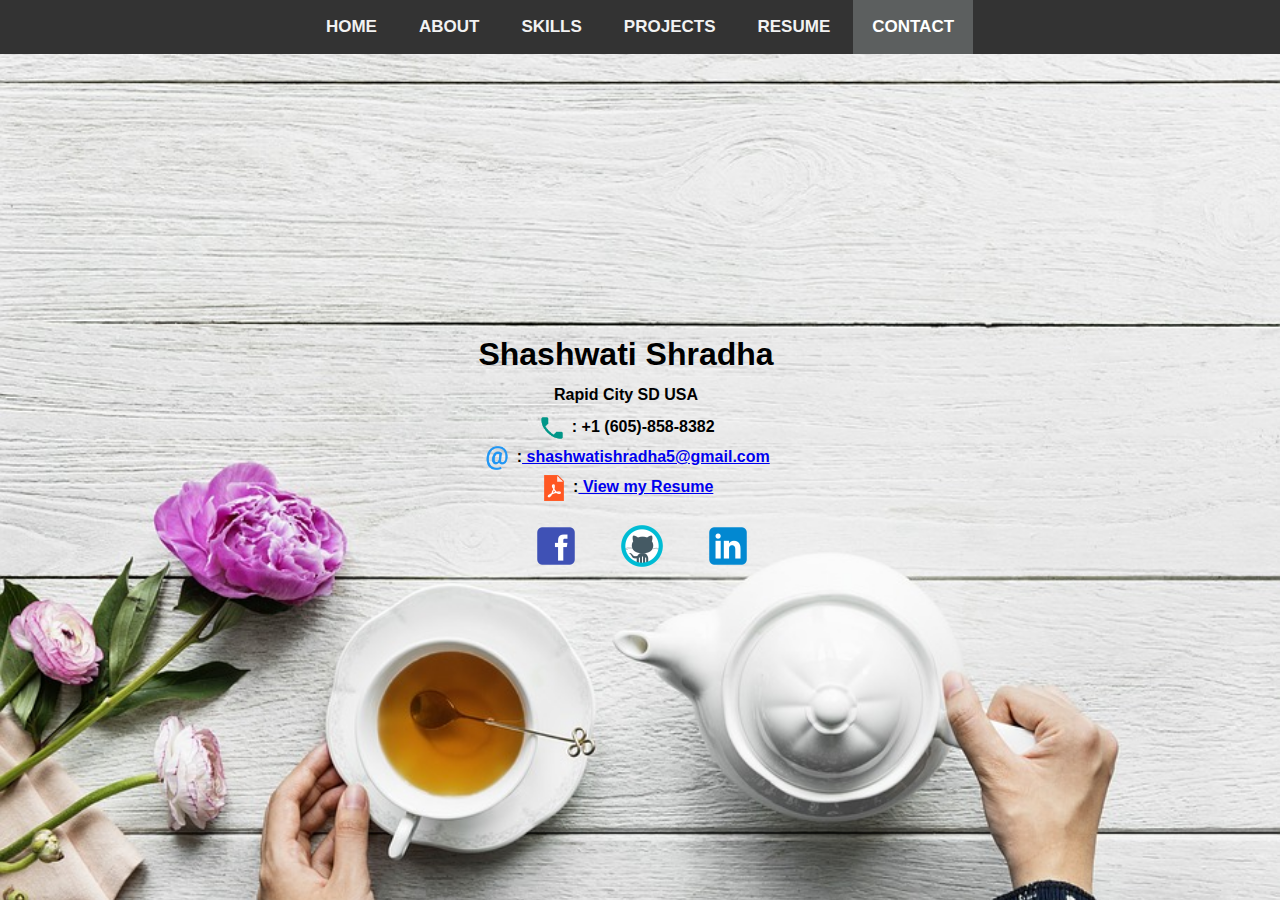
<file: contact.html>
<!DOCTYPE html>
<html lang="en">
    <title>Shashwati Shradha</title>
    <head>
        <link rel="stylesheet" href="../css/contact.css">
    </head>
    <body>
        <div id="nav" class="topnav">
            <a href="./index.html"><b>HOME</a>
            <a href="./about.html">ABOUT</a>
            <a href="./skills.html">SKILLS</a>
            <a href="./projects.html">PROJECTS</a>
            <a href="../others/resume.pdf">RESUME</a>
            <a href="./contact.html" class="active">CONTACT</b></a>
        </div>
        <div class="rectangle">
            <p>
                <h1 align="center">Shashwati Shradha</h1>
                <h4 align="center">Rapid City SD USA</h4><br>
                <h4><div align="center"><img src="../others/contact/mobile.png" class="contactImage"/>
                    : +1 (605)-858-8382</div></h4>
                <h4><div align="center"><img class="contactImage" src="../others/contact/email.png"/>
                    :<a href = "mailto: shashwatishradha5@gmail.com"> shashwatishradha5@gmail.com</a></div></h4>
                <h4>
                    <div  align="center"><img class="contactImage" src="../others/contact/view.png"/>
                    :<a href="../others/resume.pdf"> View my Resume</div></h4><br>
                    <div class="contactInfo">
                    <a href="https://www.facebook.com/shashwati.shradha"><img src="../others/contact/facebook.png"/></a>
                    <a href="https://github.com/Shash0405"><img src="../others/contact/github.png"/></a>
                    <a href="https://www.linkedin.com/in/shashwatishradha"><img src="../others/contact/linkedin.png"/></a>
                    </div>
                </h4>
            </p>
        </div>
    </body>
</html>
</file>
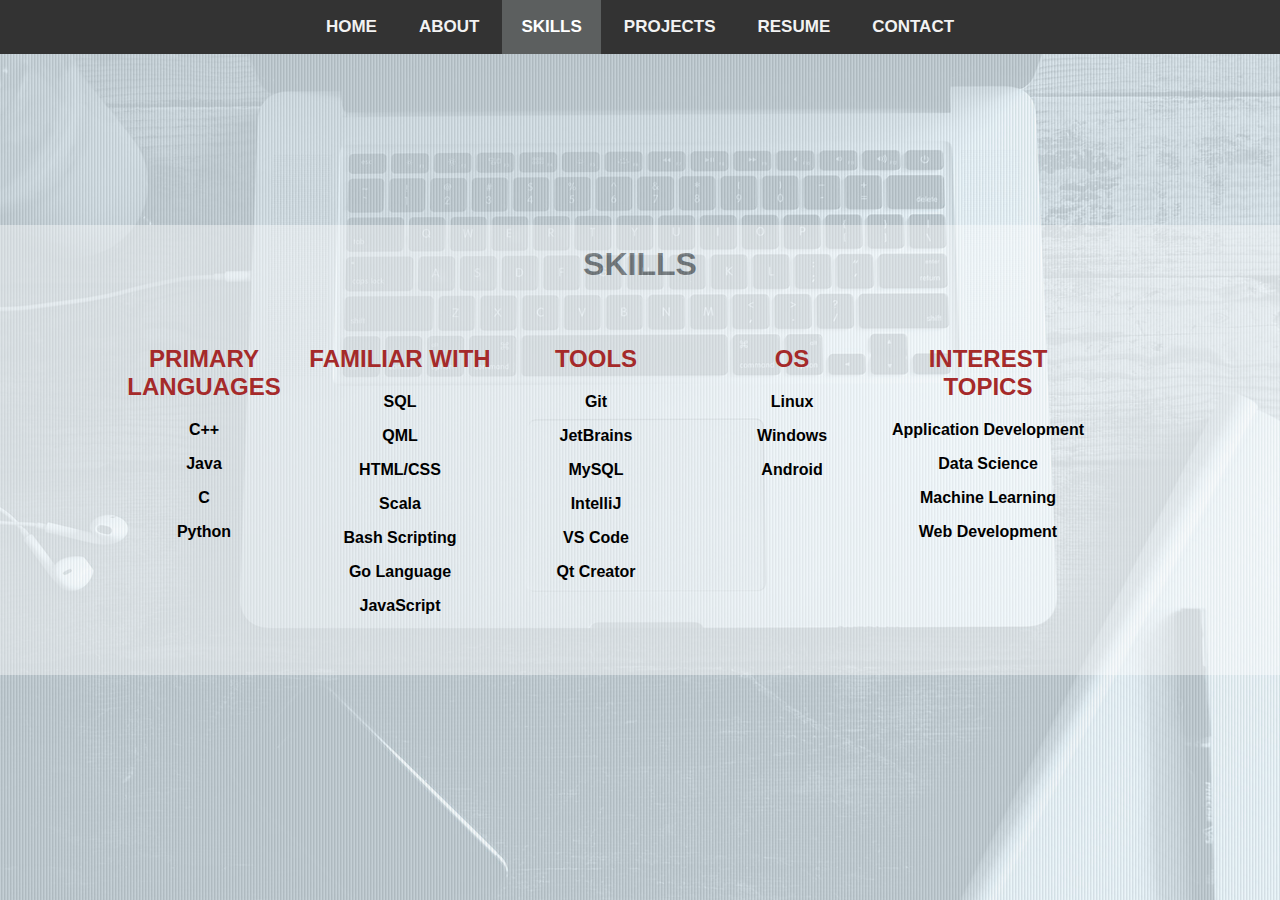
<file: skills.html>
<!DOCTYPE html>
<html lang="en">
    <title>Shashwati Shradha</title>
    <head>
        <link rel="stylesheet" href="./css/skills.css">
    </head>
    <body>
        <div id="nav" class="topnav">
            <a href="./index.html"><b>HOME</a>
            <a href="./about.html">ABOUT</a>
            <a href="./skills.html" class="active">SKILLS</a>
            <a href="./projects.html">PROJECTS</a>
            <a href="./others/resume.pdf">RESUME</a>
            <a href="./contact.html">CONTACT</b></a>
        </div>
        <div class="flex-rectangle">
                <h1 id="title">SKILLS</h1></div>
        <div class="rectangle">
            <div class="row" align="center">
                <div class="column">
                    <h2>PRIMARY LANGUAGES</h2>
                     <p>C++</p>
                     <p>Java</p>
                     <p>C</p>
                     <p>Python</p>
                </div>
                <div class="column">
                    <h2>FAMILIAR WITH</h2>
                    <p>SQL</p>
                    <p>QML</p>
                    <p>HTML/CSS</p>
                    <p>Scala</p>
                    <p>Bash Scripting</p>
                    <p>Go Language</p>
                    <p>JavaScript</p>
                </div>
                <div class="column">
                    <h2>TOOLS</h2>
                    <p>Git</p>
                    <p>JetBrains</p>
                    <p>MySQL</p>
                    <p>IntelliJ</p>
                    <p>VS Code</p>
                    <p>Qt Creator</p>
                </div>
                <div class="column">
                    <h2>OS</h2>
                    <p>Linux</p>
                    <p>Windows</p>
                    <p>Android</p>
                </div>
                <div class="column">
                    <h2>INTEREST TOPICS</h2>
                    <p>Application Development</p>
                    <p>Data Science</p>
                    <p>Machine Learning</p>
                    <p>Web Development</p>
                </div>
            </div>
        </div>
    </body>
</html>
</file>
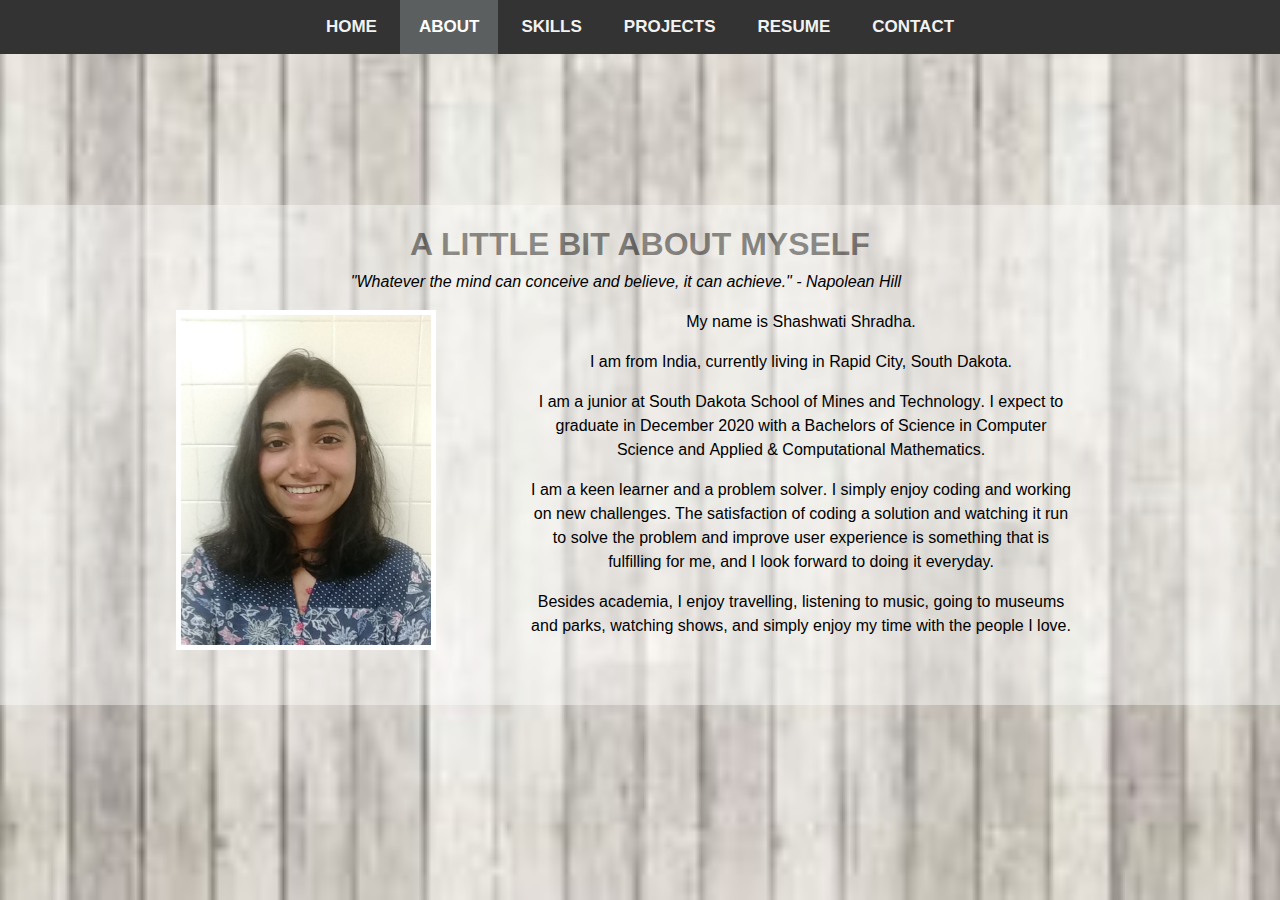
<file: html/about.html>
<!DOCTYPE html>
<html lang="en">
    <title>Shashwati Shradha</title>
    <head>
        <link rel="stylesheet" href="../css/about.css">
    </head>
    <body>
        <div id="nav" class="topnav">
            <a href="./index.html"><b>HOME</a>
            <a href="./about.html" class="active">ABOUT</a>
            <a href="./skills.html">SKILLS</a>
            <a href="./projects.html">PROJECTS</a>
            <a href="../others/resume.pdf">RESUME</a>
            <a href="./contact.html">CONTACT</b></a>
        </div>
        <div class="flex-rectangle">
            <h1 id="title">A LITTLE BIT ABOUT MYSELF</h1>
        </div>
        <div class="rectangle">
            <div> 
                <p id="quote">"Whatever the mind can conceive and believe, it can achieve."
                            - Napolean Hill</p>
                <img src="../others/me.jpeg" align="left" class="image"/>
                  <p>
                    <p>My name is <b>Shashwati Shradha</b>.</p>
                    <p>I am from India, currently living in <b>Rapid City, South Dakota</b>.</p>

                    <p>I am a junior at <b>South Dakota School of Mines and Technology</b>.
                    I expect to graduate in December 2020 with a Bachelors of Science
                    in <b>Computer Science</b> and <b>Applied & Computational Mathematics</b>.</p>
                    
                    <p>I am a keen <b>learner</b> and a <b>problem solver</b>. I simply enjoy 
                     coding and working on new challenges. The satisfaction of <b>coding</b> a 
                     solution and watching it run to solve the problem and improve user 
                     experience is something that is fulfilling for me, and I look forward 
                     to doing it everyday.</p>
                     
                    <p><b>Besides academia</b>, I enjoy travelling, listening to music, going to
                    museums and parks, watching shows, and simply enjoy my time with 
                    the people I love.</p>
                  </p>
            </div>
        </div>
    </body>
</html>
</file>
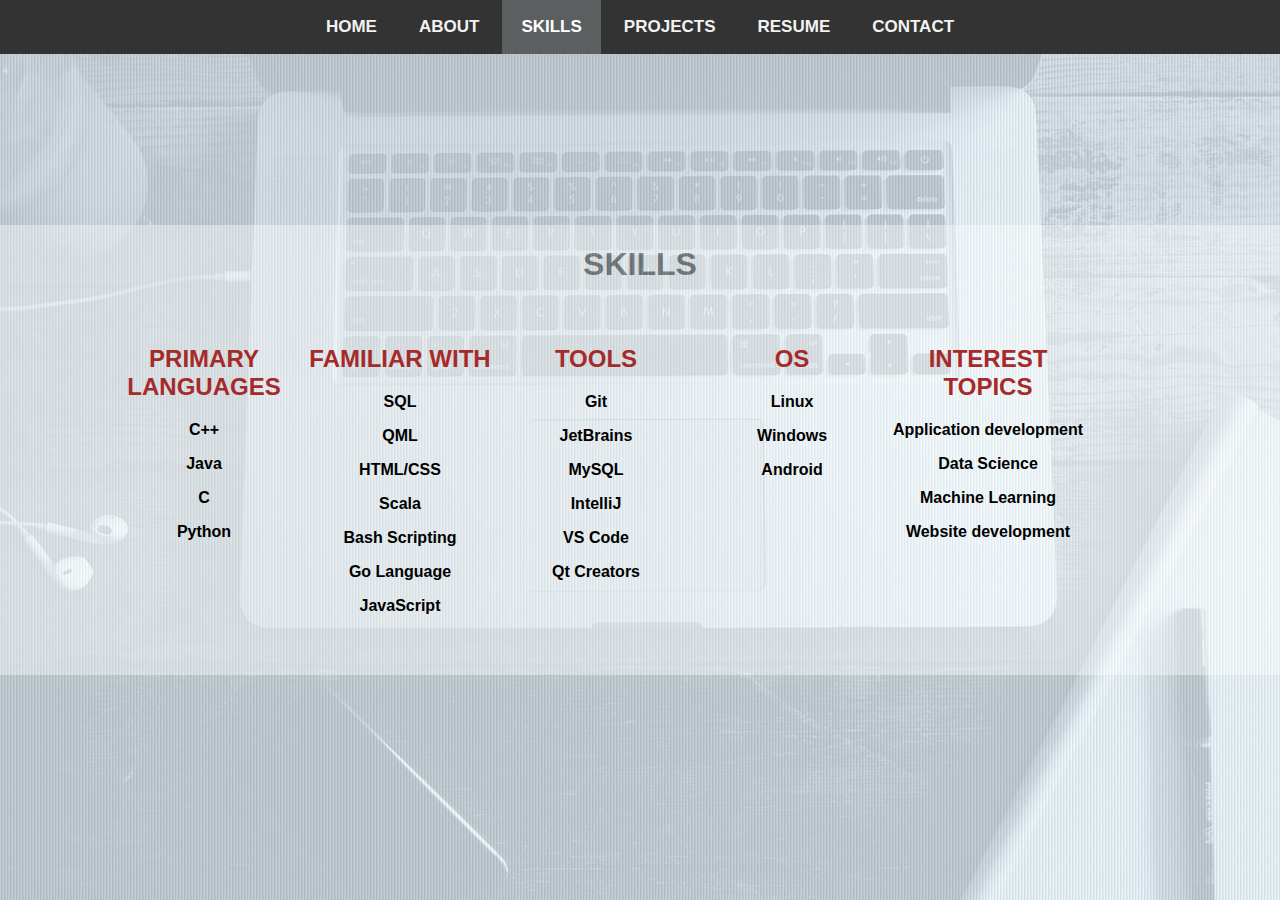
<file: html/skills.html>
<!DOCTYPE html>
<html lang="en">
    <title>Shashwati Shradha</title>
    <head>
        <link rel="stylesheet" href="../css/skills.css">
    </head>
    <body>
        <div id="nav" class="topnav">
            <a href="./index.html"><b>HOME</a>
            <a href="./about.html">ABOUT</a>
            <a href="./skills.html" class="active">SKILLS</a>
            <a href="./projects.html">PROJECTS</a>
            <a href="../others/resume.pdf">RESUME</a>
            <a href="./contact.html">CONTACT</b></a>
        </div>
        <div class="flex-rectangle">
                <h1 id="title">SKILLS</h1></div>
        <div class="rectangle">
            <div class="row" align="center">
                <div class="column">
                    <h2>PRIMARY LANGUAGES</h2>
                     <p>C++</p>
                     <p>Java</p>
                     <p>C</p>
                     <p>Python</p>
                </div>
                <div class="column">
                    <h2>FAMILIAR WITH</h2>
                    <p>SQL</p>
                    <p>QML</p>
                    <p>HTML/CSS</p>
                    <p>Scala</p>
                    <p>Bash Scripting</p>
                    <p>Go Language</p>
                    <p>JavaScript</p>
                </div>
                <div class="column">
                    <h2>TOOLS</h2>
                    <p>Git</p>
                    <p>JetBrains</p>
                    <p>MySQL</p>
                    <p>IntelliJ</p>
                    <p>VS Code</p>
                    <p>Qt Creators</p>
                </div>
                <div class="column">
                    <h2>OS</h2>
                    <p>Linux</p>
                    <p>Windows</p>
                    <p>Android</p>
                </div>
                <div class="column">
                    <h2>INTEREST TOPICS</h2>
                    <p>Application development</p>
                    <p>Data Science</p>
                    <p>Machine Learning</p>
                    <p>Website development</p>
                </div>
            </div>
        </div>
    </body>
</html>
</file>
<file: css/contact.css>
body {
    background-color: wheat;
    overflow: hidden;
    background: center fixed;
    background-image: url('../others/background/connect.jpg');
    background-size: cover;
    margin: 0;
}

h4 {
    line-height: 0%;
    font-family: sans-serif;
    font-size: 15;
    margin:0;
    padding:0;
}

.rectangle {
    height: 300px;
    width: 900px;
    background-color: transparent;
    position: absolute;
    top: 50%;
    left: 70%;
    transform: translate(-80%, -45%);  
    border:2px white;
    font-family: sans-serif;
  }

.topnav {
    right: 50%;
    overflow: hidden;
    background-color: #333;
    text-align:center;
}

.topnav a {
    color: #f2f2f2;
    text-align: center;
    padding: 17px 19px;
    text-decoration: none;
    font-size: 17px;   
    font-family: sans-serif;
    display: inline-block;
}

.topnav a:hover {
    background-color: #ddd;
    color: black;
}

.topnav a.active {
    background-color: rgb(92, 95, 95);
    color: white;
}

.contactInfo {
    right: 50%;
    overflow: hidden;
    background-color: transparent;
    text-align:center;
}

.contactInfo a {
    text-align: center;
    padding: 0px 16px;
    display: inline-block;
}

.contactInfo a:hover {
    transform: scale(1.2, 1.2);
}

.contactImage {
    width: 30px;
    height: 30px;
    vertical-align: middle;
}
</file>
<file: css/skills.css>
body {
    background-color: wheat;
    overflow: hidden;
    background: center fixed;
    background-image: url('../others/background/skills.jpg');
    background-size: cover;
    margin: 0;
}

#title {
    text-align: center;
    color: rgb(0,0,0);
    font-family: sans-serif;
}

h2 {
    color: brown;
    font-family: sans-serif;
    font-weight: bold;
}

p {
    font-family: sans-serif;
    font-weight: bold;
}

.flex-rectangle {
    height: 450px;
    width: 100%;
    background-color:white;
    opacity: 0.4;
    position: absolute;
    top: 50%;
    transform: translate(0%, -50%);  
    border:2px white;
  }

.rectangle {
    height: 300px;
    width: 1000px;
    background-color: transparent;
    position: absolute;
    top: 50%;
    left: 70%;
    transform: translate(-80%, -45%);  
    border:2px white;
    font-family: sans-serif;
  }

.topnav {
    right: 50%;
    overflow: hidden;
    background-color: #333;
    text-align:center;
}

.topnav a {
    color: #f2f2f2;
    text-align: center;
    padding: 17px 19px;
    text-decoration: none;
    font-size: 17px;   
    font-family: sans-serif;
    display: inline-block;
}

.topnav a:hover {
    background-color: #ddd;
    color: black;
}

.topnav a.active {
    background-color: rgb(92, 95, 95);
    color: white;
}

.column {
    float: left;
    width: 20%;
    box-align: center;
  }
  
  .row {
    margin: 10px;
  }

  .row:after {
    content: "";
    display: table;
    clear: both;
  }
</file>
<file: css/about.css>
#title {
    text-align: center;
    color: rgb(0,0,0);
    font-family: sans-serif;
}

#quote {
    font-size: 28;
    line-height: 1.5;
    font-weight: 1;
    text-align: center;
    color: black;
    font-style: italic;
    margin-top: -5px;
}

p {
    font-size: 28;
    line-height: 1.5;
    font-weight: 1;
    text-align: center;
    color: black;
}

body {
    background-color: wheat;
    background: center fixed;
    overflow: hidden;
    background-image: url('../others/background/about.jpg');
    background-size: cover;
    margin: 0;
}

.image {
    width: 250px;
    height: 330px;
    margin-right: 90px;
    margin-bottom: 90px;
    border: 5px solid white
}

.flex-rectangle {
    height: 500px;
    width: 100%;
    background-color:white;
    opacity: 0.4;
    position: absolute;
    top: 45%;
    left: 50%;
    transform: translate(-50%, -50%);  
    border:2px white;
    margin-top: 50px;
  }

  .rectangle {
    height: 400px;
    width: 900px;
    background-color: transparent;
    position: absolute;
    top: 45%;
    left: 70%;
    transform: translate(-80%, -45%);  
    border:2px white;
    font-family: sans-serif;
    margin-top: 50px;
  }

  .topnav {
    right: 50%;
    overflow: hidden;
    background-color: #333;
    text-align:center;
}

.topnav a {
    color: #f2f2f2;
    text-align: center;
    padding: 17px 19px;
    text-decoration: none;
    font-size: 17px;   
    font-family: sans-serif;
    display: inline-block;
}

.topnav a:hover {
    background-color: #ddd;
    color: black;
}

.topnav a.active {
    background-color: rgb(92, 95, 95);
    color: white;
}
</file>
